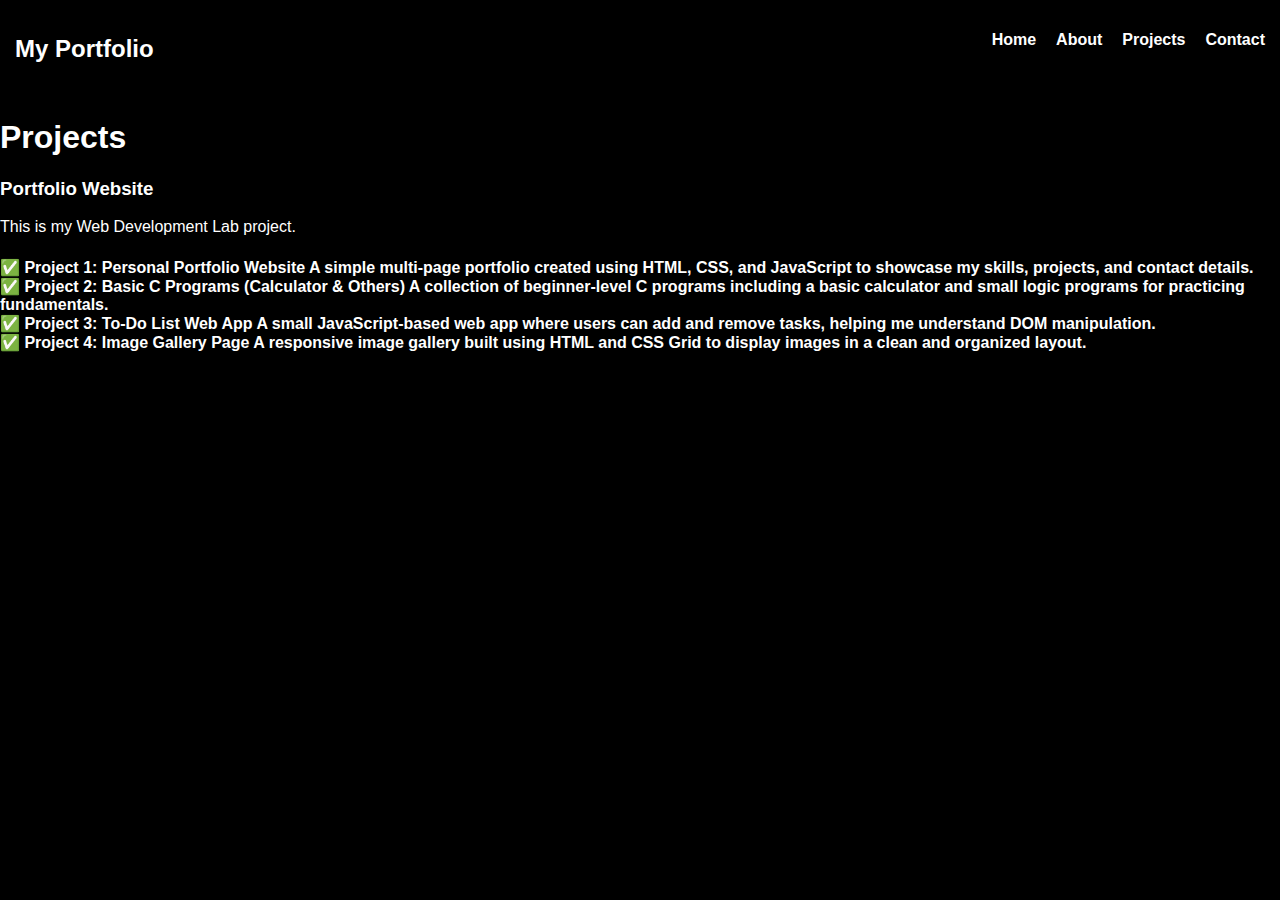
<file: projects.html>
<!DOCTYPE html>
<html lang="en">
<head>
    <meta charset="UTF-8">
    <title>My Projects</title>
    <link rel="stylesheet" href="style.css">
</head>
<body>

<nav>
    <h2 class="logo">My Portfolio</h2>
    <ul>
        <li><a href="index.html">Home</a></li>
        <li><a href="about.html">About</a></li>
        <li><a href="projects.html">Projects</a></li>
        <li><a href="contact.html">Contact</a></li>
    </ul>
</nav>

<section class="projects">
    <h1>Projects</h1>

    <div class="project-box">
        <h3>Portfolio Website</h3>
        <p>This is my Web Development Lab project.</p>
        <h4>✅ Project 1: Personal Portfolio Website

A simple multi-page portfolio created using HTML, CSS, and JavaScript to showcase my skills, projects, and contact details.<br>

✅ Project 2: Basic C Programs (Calculator & Others)

A collection of beginner-level C programs including a basic calculator and small logic programs for practicing fundamentals.<br>

✅ Project 3: To-Do List Web App

A small JavaScript-based web app where users can add and remove tasks, helping me understand DOM manipulation.<br>

✅ Project 4: Image Gallery Page

A responsive image gallery built using HTML and CSS Grid to display images in a clean and organized layout.<br></h4>
    </div>

</section>

</body>
</html>
</file>
<file: style.css>
body {
    font-family: Arial;
    margin: 0;
    background: black;
    color: white;
}

/* Navbar */
nav {
    background: black;
    color: white;
    padding: 15px;
    display: flex;
    justify-content: space-between;
}

nav ul {
    list-style: none;
    display: flex;
    gap: 20px;
}

nav ul li a {
    color: white;
    text-decoration: none;
    font-weight: bold;
}

/* Hero Section */
.hero {
    text-align: center;
    padding: 80px;
}

.hero h1 span {
    color: purple;
}

.btn {
    padding: 10px 20px;
    background: purple;
    color: white;
    border: none;
    text-decoration: none;
}

/* Forms */
form {
    display: flex;
    flex-direction: column;
    width: 250px;
    margin: auto;
}

input {
    margin: 10px 0;
    padding: 10px;
}

#error-message {
    text-align: center;
    color: red;
    font-weight: bold;
}

.quick-links {
    background: #222;
    color: white;
    padding: 20px;
    width: 200px;
    border-radius: 10px;
}

.quick-links h3 {
    margin-bottom: 10px;
}

.quick-links ul {
    list-style: none;
    padding: 0;
}

.quick-links ul li {
    margin: 8px 0;
}

.quick-links ul li a {
    color: #a3d0ff;
    text-decoration: none;
}

.quick-links ul li a:hover {
    text-decoration: underline;
}
</file>
